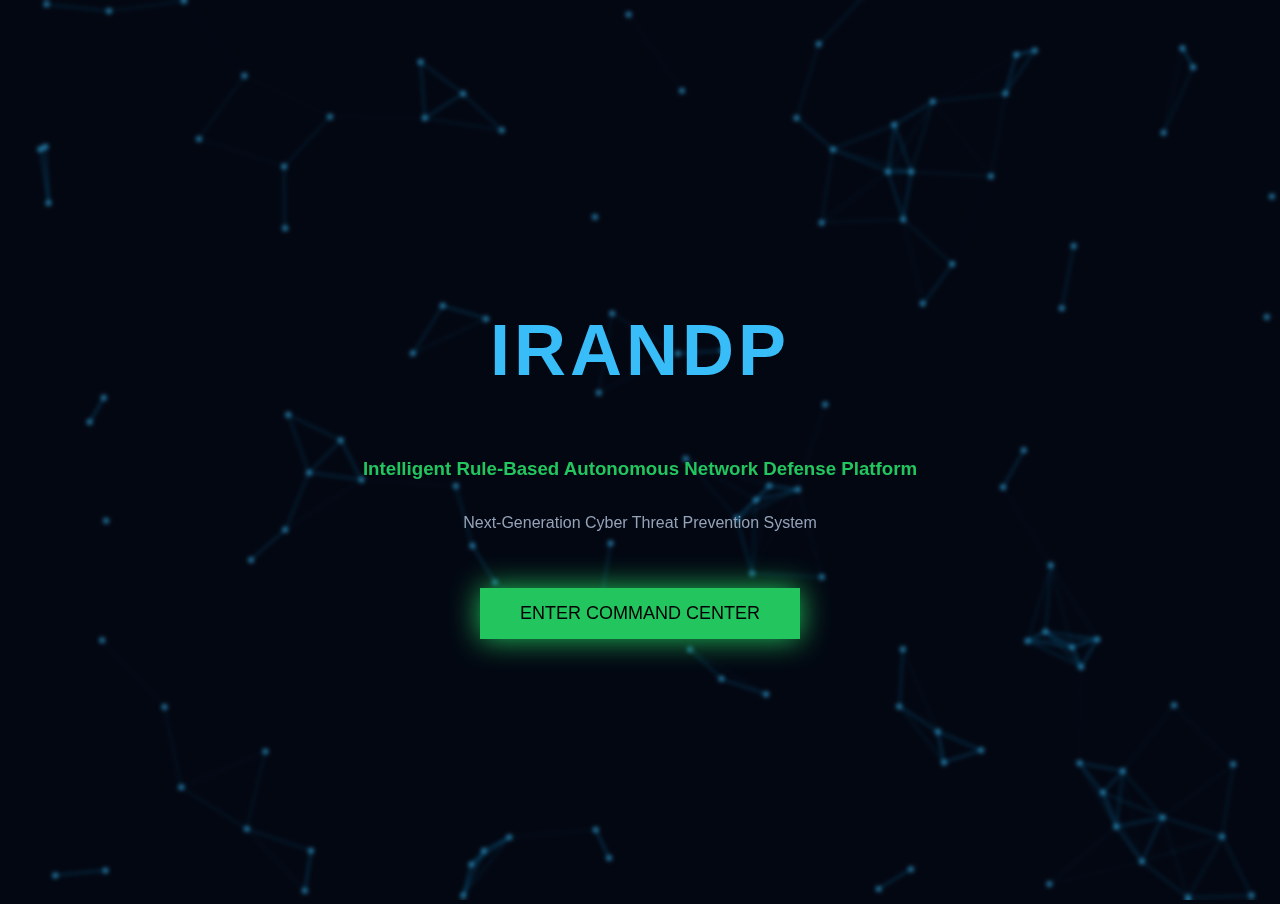
<file: frontend/index.html>
<!DOCTYPE html>
<html lang="en">
<head>
<meta charset="UTF-8">
<title>IRANDP – Cyber Defense Command Center</title>
<link rel="stylesheet" href="irandp.css">
</head>
<body>

<div id="particles-js"></div>

<div class="overlay" id="overlay">
  <h1>IRANDP</h1>
  <h3>Intelligent Rule-Based Autonomous Network Defense Platform</h3>
  <p>Next-Generation Cyber Threat Prevention System</p>

  <button id="enterBtn" onclick="enter()">ENTER COMMAND CENTER</button>
  <div id="loadingText" style="display:none;color:#22c55e;margin-top:20px;font-size:18px;">
      Initializing Cyber Defense Matrix...
  </div>
</div>

<script src="particles.min.js"></script>

<script>
particlesJS.load('particles-js','particles.json');

function enter(){
  const btn = document.getElementById("enterBtn");
  const txt = document.getElementById("loadingText");

  btn.disabled = true;
  btn.innerText = "LAUNCHING...";
  txt.style.display = "block";

  document.body.classList.add("zoom");

  setTimeout(()=>{
    window.location.href = "http://127.0.0.1:8080/dashboard";
  }, 1600);
}
</script>

</body>
</html>
</file>
<file: frontend/irandp.css>
html,body{
  margin:0; height:100%; background:#030712; overflow:hidden;
  font-family:'Segoe UI',sans-serif;
}

#particles-js{
  position:absolute; width:100%; height:100%;
}

.overlay{
  position:absolute; width:100%; height:100%;
  display:flex; flex-direction:column;
  justify-content:center; align-items:center;
  text-align:center; color:#38bdf8;
  backdrop-filter: blur(2px);
}

h1{font-size:72px; letter-spacing:4px;}
h3{color:#22c55e;}
p{color:#94a3b8;}

button{
  margin-top:40px; padding:15px 40px;
  background:#22c55e; border:none;
  font-size:18px; cursor:pointer;
  box-shadow:0 0 30px #22c55e;
  transition:0.3s;
}

button:hover{
  box-shadow:0 0 60px #22c55e;
  transform:scale(1.1);
}

body.zoom{ animation:zoom 1.5s forwards; }
@keyframes zoom{
  to{transform:scale(1.4); opacity:0;}
}
</file>
